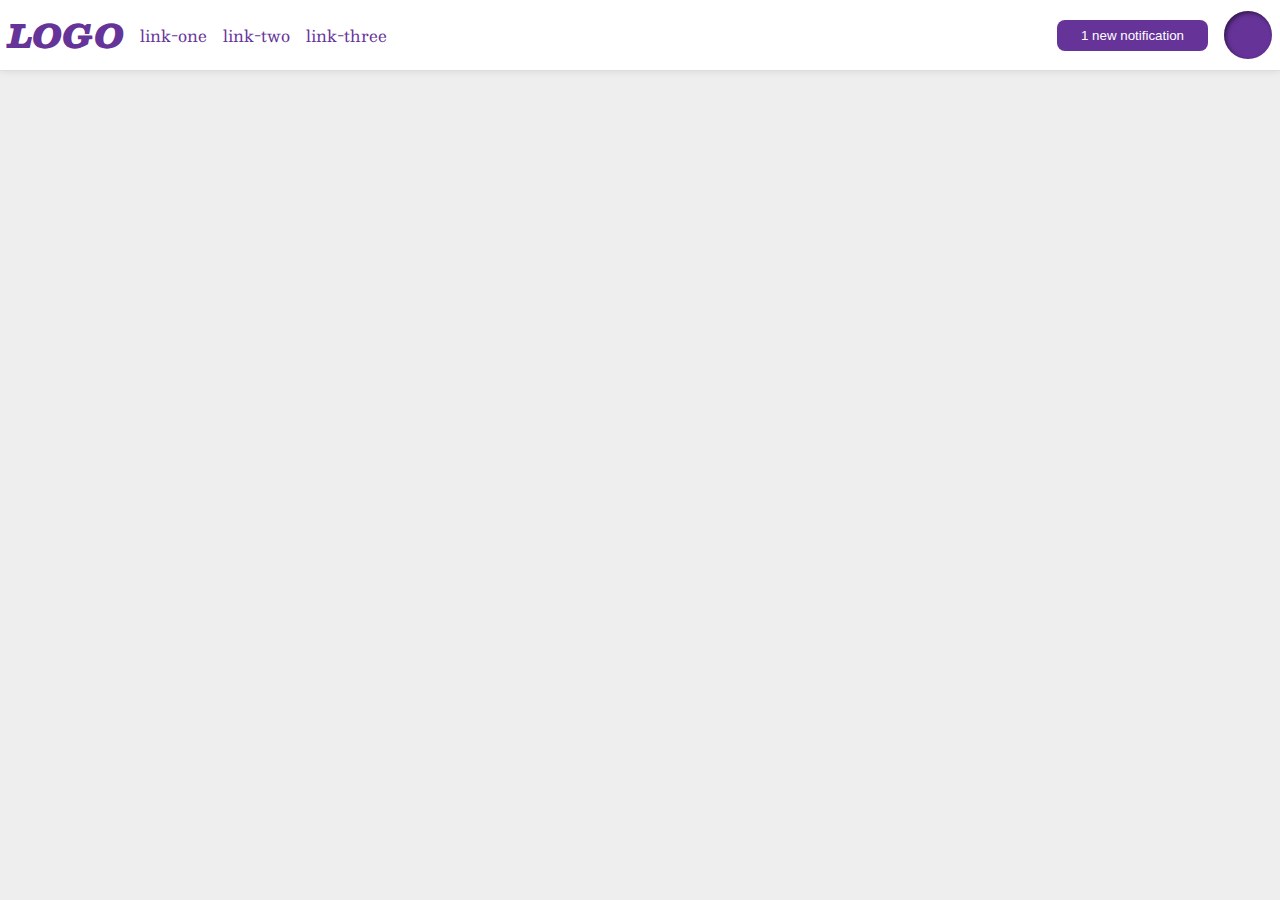
<file: flex/03-flex-header-2/index.html>
<!DOCTYPE html>
<html lang="en">
  <head>
    <meta charset="UTF-8">
    <meta http-equiv="X-UA-Compatible" content="IE=edge">
    <meta name="viewport" content="width=device-width, initial-scale=1.0">
    <title>Flex Header 2</title>
    <link rel="stylesheet" href="style.css">
  </head>
  <body>
    <div class="header">
      <div class="left">
        <div class="logo">
          LOGO
        </div>
        <ul class="links">
          <li><a href="google.com">link-one</a></li>
          <li><a href="google.com">link-two</a></li>
          <li><a href="google.com">link-three</a></li>
      </ul>
      </div>
      <div class="right">
        <button class="notifications">
          1 new notification
        </button>
        <div class="profile-image"></div>
      </div>
    </div>
  </body>
</html>
</file>
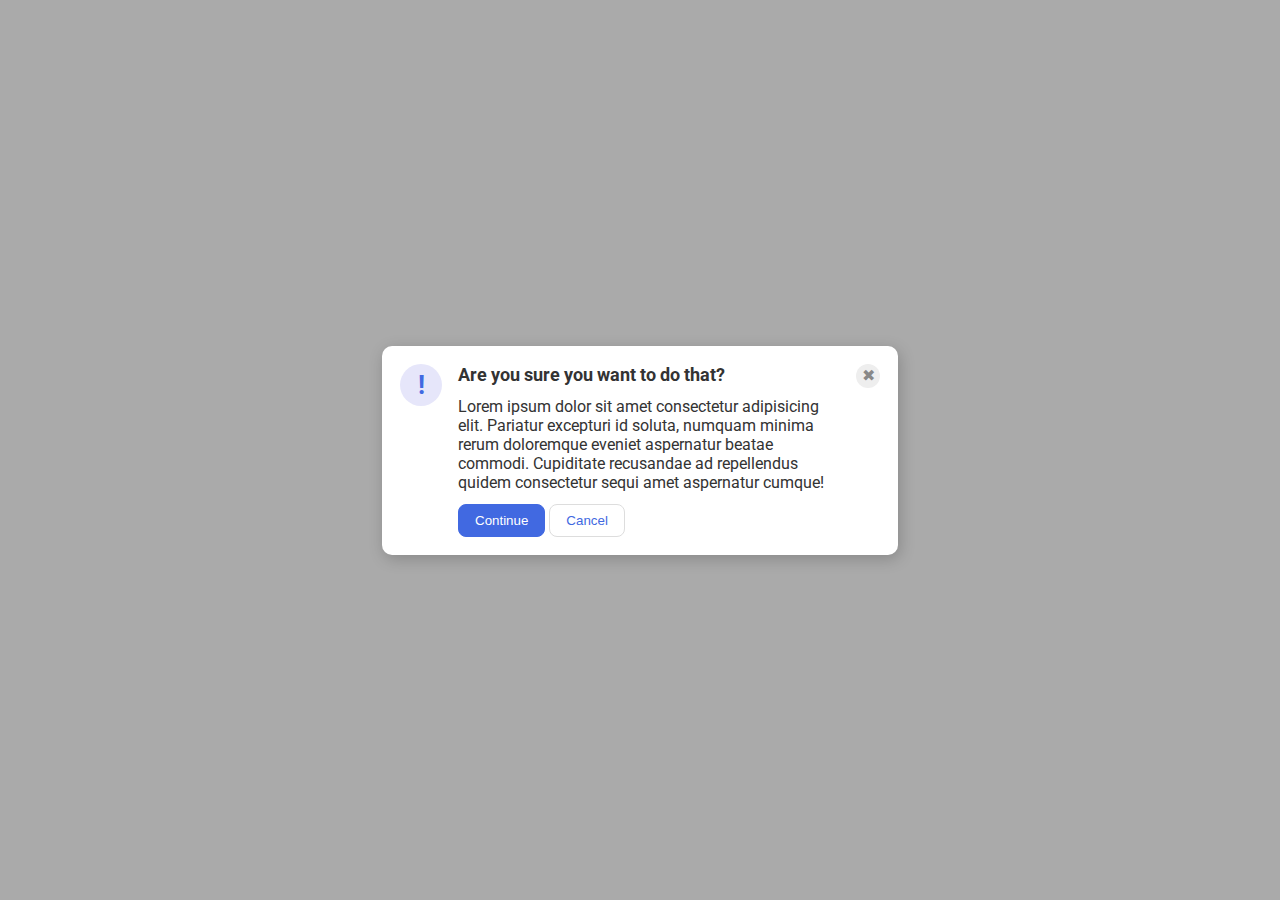
<file: flex/05-flex-modal/index.html>
<!DOCTYPE html>
<html lang="en">
  <head>
    <meta charset="UTF-8">
    <meta http-equiv="X-UA-Compatible" content="IE=edge">
    <meta name="viewport" content="width=device-width, initial-scale=1.0">
    <link rel="stylesheet" href="style.css">
    <title>Modal</title>
  </head>
  <body>
    <div class="modal">
      <div class="icon">!</div>
      <div class="layer_1">
        <div class="header">Are you sure you want to do that?</div>
        <div class="text">Lorem ipsum dolor sit amet consectetur adipisicing elit. Pariatur excepturi id soluta, numquam minima rerum doloremque eveniet aspernatur beatae commodi. Cupiditate recusandae ad repellendus quidem consectetur sequi amet aspernatur cumque!</div>
        <div class="buttons">
          <button class="continue">Continue</button>
          <button class="cancel">Cancel</button>
        </div>
      </div>
      <div class="close-button">✖</div>
    </div>
  </body>
</html>
</file>
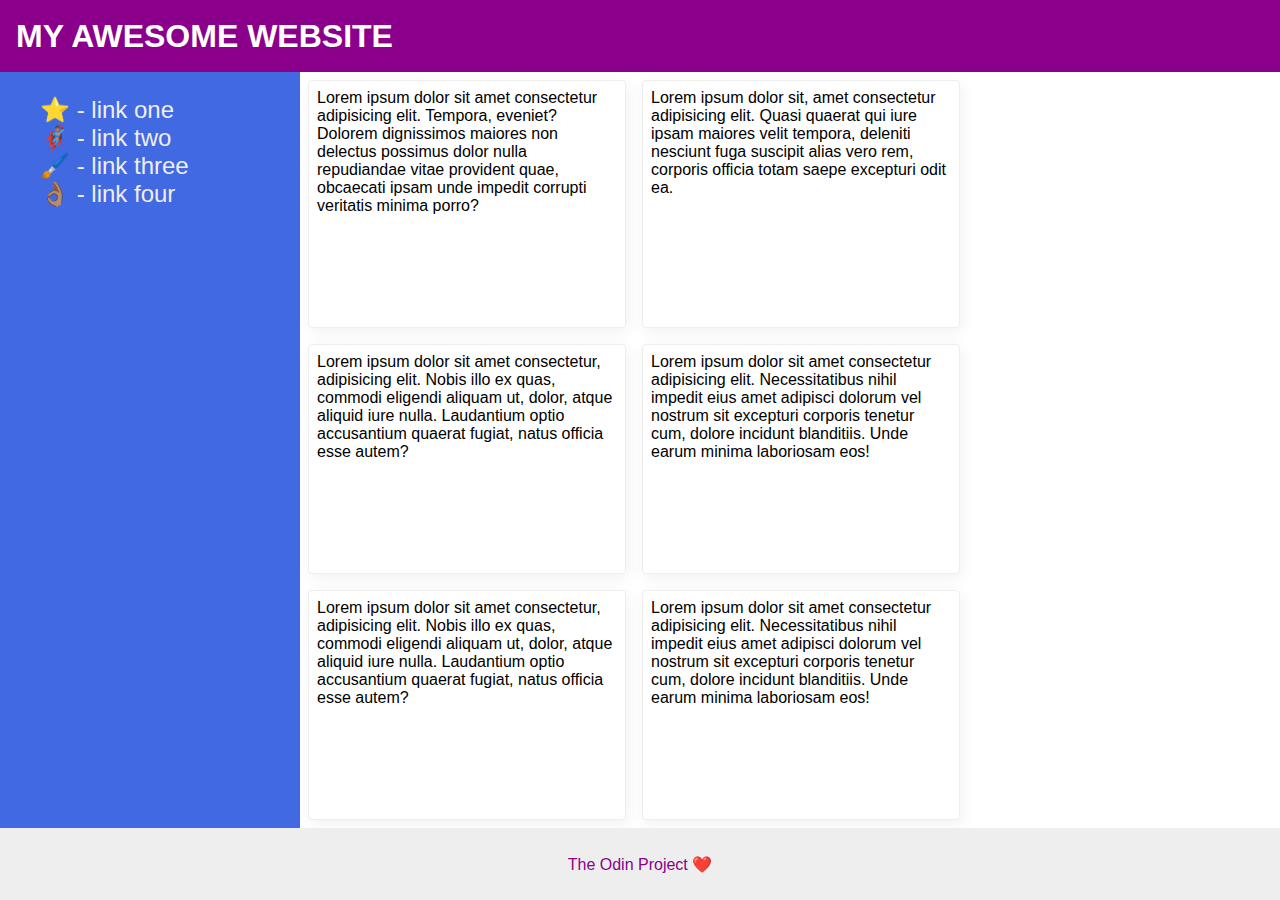
<file: flex/07-flex-layout-2/index.html>
<!DOCTYPE html>
<html lang="en">
  <head>
    <meta charset="UTF-8">
    <meta http-equiv="X-UA-Compatible" content="IE=edge">
    <meta name="viewport" content="width=device-width, initial-scale=1.0">
    <title>The Holy Grail</title>
    <link rel="stylesheet" href="style.css">
  </head>
  <body>
    <div class="header">
      MY AWESOME WEBSITE
    </div>
    <div class="center">
      <div class="sidebar">
        <ul>
          <li><a href="#">⭐ - link one</a></li>
          <li><a href="#">🦸🏽‍♂️ - link two</a></li>
          <li><a href="#">🖌️ - link three</a></li>
          <li><a href="#">👌🏽 - link four</a></li>
        </ul>
      </div>
      <div class="latin">
        <div class="card">Lorem ipsum dolor sit amet consectetur adipisicing elit. Tempora, eveniet? Dolorem dignissimos maiores non delectus possimus dolor nulla repudiandae vitae provident quae, obcaecati ipsam unde impedit corrupti veritatis minima porro?</div>
        <div class="card">Lorem ipsum dolor sit, amet consectetur adipisicing elit. Quasi quaerat qui iure ipsam maiores velit tempora, deleniti nesciunt fuga suscipit alias vero rem, corporis officia totam saepe excepturi odit ea.</div>
        <div class="card">Lorem ipsum dolor sit amet consectetur, adipisicing elit. Nobis illo ex quas, commodi eligendi aliquam ut, dolor, atque aliquid iure nulla. Laudantium optio accusantium quaerat fugiat, natus officia esse autem?</div>
        <div class="card">Lorem ipsum dolor sit amet consectetur adipisicing elit. Necessitatibus nihil impedit eius amet adipisci dolorum vel nostrum sit excepturi corporis tenetur cum, dolore incidunt blanditiis. Unde earum minima laboriosam eos!</div>
        <div class="card">Lorem ipsum dolor sit amet consectetur, adipisicing elit. Nobis illo ex quas, commodi eligendi aliquam ut, dolor, atque aliquid iure nulla. Laudantium optio accusantium quaerat fugiat, natus officia esse autem?</div>
        <div class="card">Lorem ipsum dolor sit amet consectetur adipisicing elit. Necessitatibus nihil impedit eius amet adipisci dolorum vel nostrum sit excepturi corporis tenetur cum, dolore incidunt blanditiis. Unde earum minima laboriosam eos!</div>
      </div>
    </div>
    <div class="footer">
      The Odin Project ❤️
    </div>
  </body>
</html>
</file>
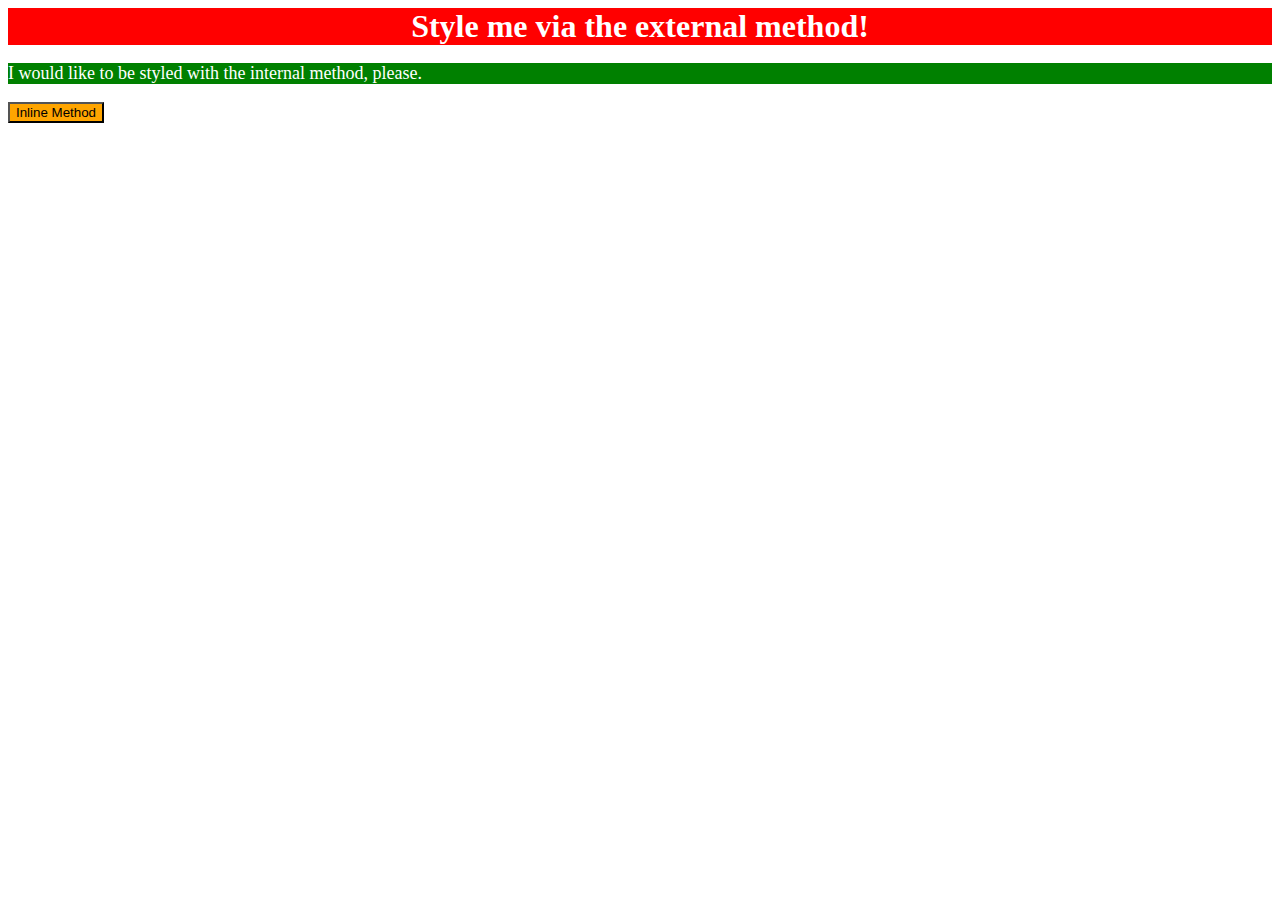
<file: foundations/01-css-methods/index.html>
<!DOCTYPE html>
<html lang="en">
  <head>
    <link rel="stylesheet" href="style.css">
    <style>
      p {
        color: white;
        background: green;
        font-size: 18px;
      }
    </style>
    <meta charset="UTF-8">
    <meta http-equiv="X-UA-Compatible" content="IE=edge">
    <meta name="viewport" content="width=device-width, initial-scale=1.0">
    <title>Methods for Adding CSS</title>
  </head>
  <body>
    <div class="header">Style me via the external method!</div>
    <p>I would like to be styled with the internal method, please.</p>
    <button style="background: orange;">Inline Method</button>
  </body>
</html>
</file>
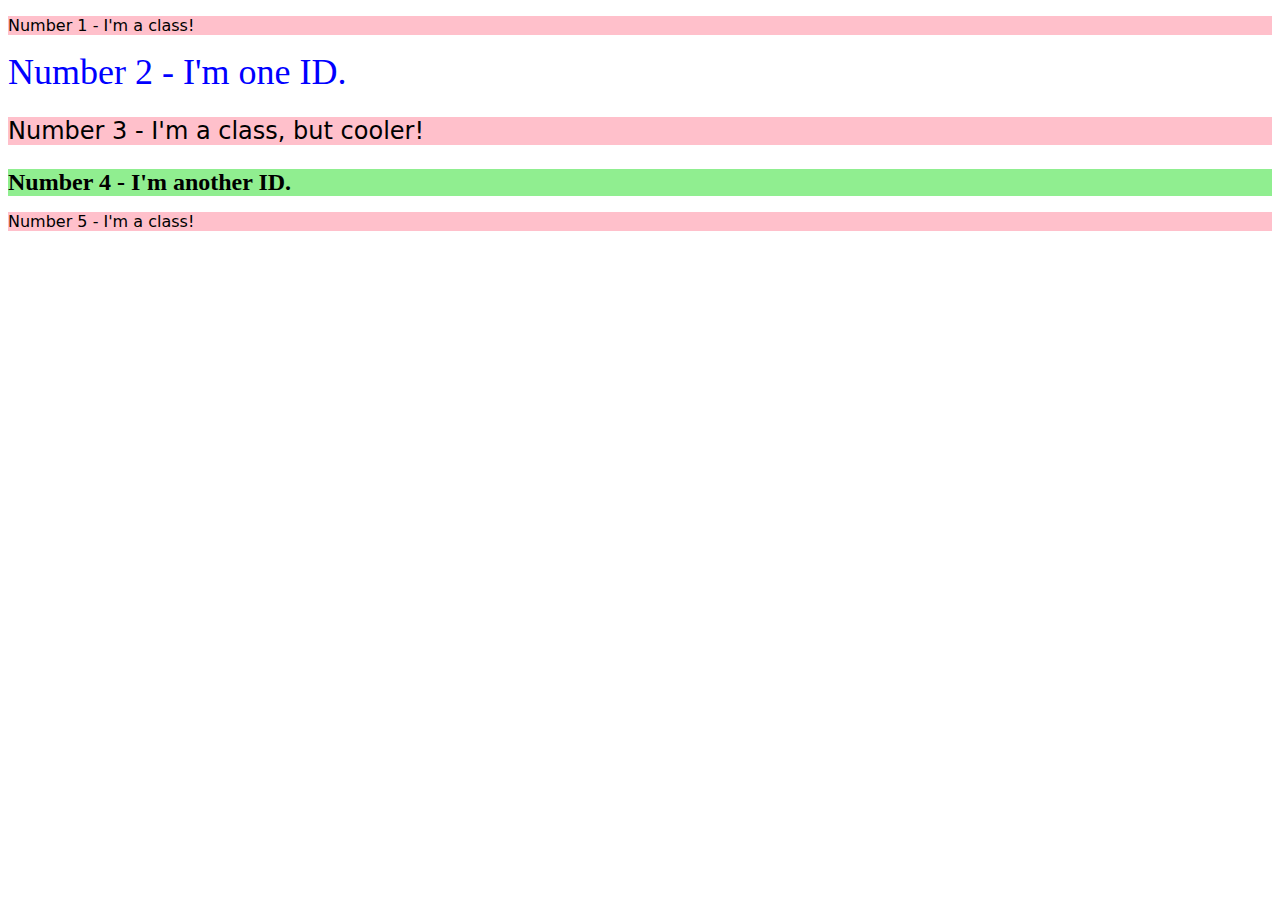
<file: foundations/02-class-id-selectors/index.html>
<!DOCTYPE html>
<html lang="en">
  <head>
    <meta charset="UTF-8">
    <meta http-equiv="X-UA-Compatible" content="IE=edge">
    <meta name="viewport" content="width=device-width, initial-scale=1.0">
    <title>Class and ID Selectors</title>
    <link rel="stylesheet" href="style.css">
  </head>
  <body>
    <p class="odd">Number 1 - I'm a class!</p>
    <div id="el_2">Number 2 - I'm one ID.</div>
    <p class="el_3 odd" >Number 3 - I'm a class, but cooler!</p>
    <div id="el_4">Number 4 - I'm another ID.</div>
    <p class="odd">Number 5 - I'm a class!</p>
  </body>
</html>
</file>
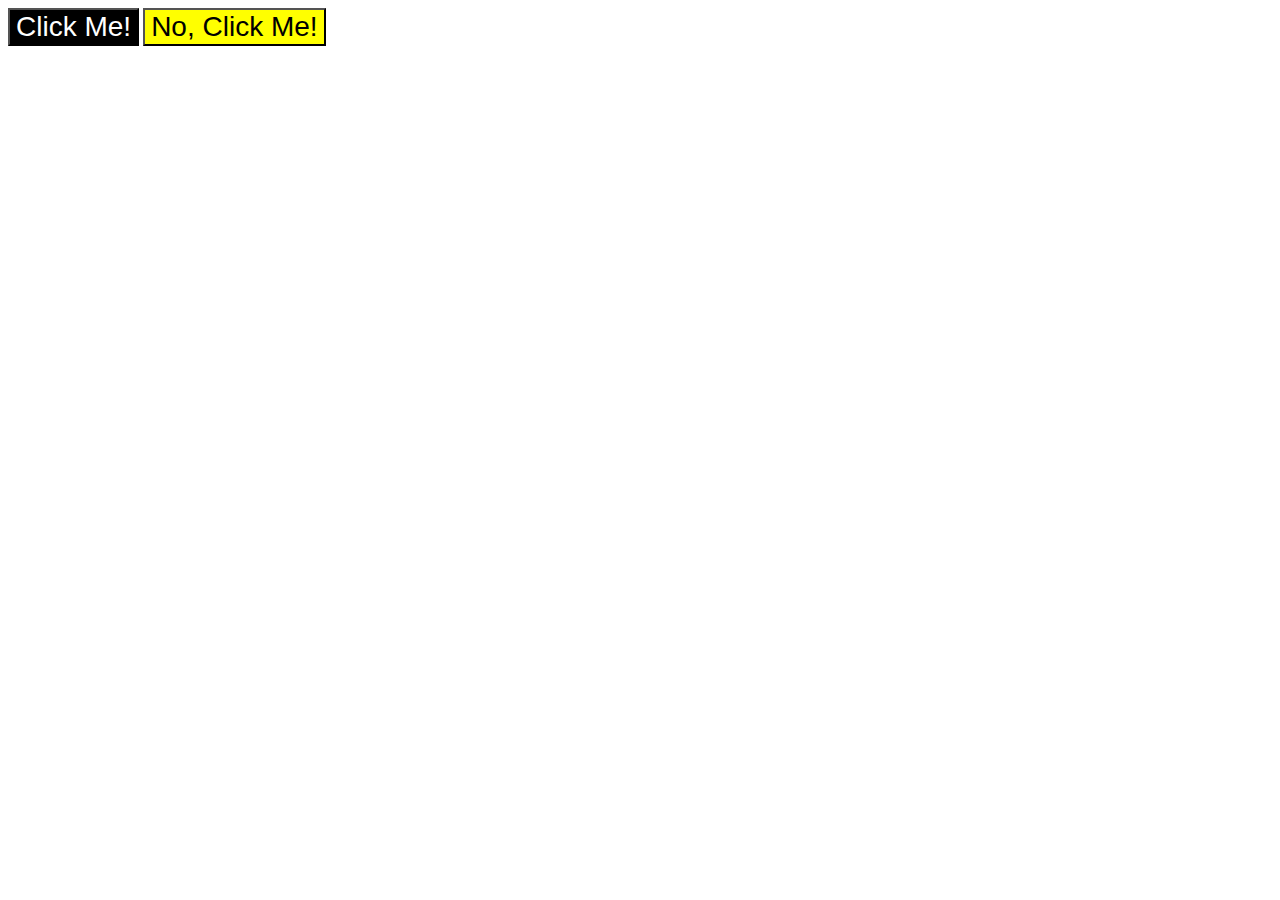
<file: foundations/03-grouping-selectors/index.html>
<!DOCTYPE html>
<html lang="en">
  <head>
    <meta charset="UTF-8">
    <meta http-equiv="X-UA-Compatible" content="IE=edge">
    <meta name="viewport" content="width=device-width, initial-scale=1.0">
    <title>Grouping Selectors</title>
    <link rel="stylesheet" href="style.css">
  </head>
  <body>
    <button class="no_1">Click Me!</button>
    <button class="no_2">No, Click Me!</button>
  </body>
</html>
</file>
<file: flex/03-flex-header-2/style.css>
/* this is some magical font-importing.  
you'll learn about it later. */
@import url('https://fonts.googleapis.com/css2?family=Besley:ital,wght@0,400;1,900&display=swap');

body {
  margin: 0;
  background: #eee;
  font-family: Besley, serif;
}

.header {
  background: white;
  border-bottom: 1px solid #ddd;
  box-shadow: 0 0 8px rgba(0,0,0,.1);
  display: flex;
  justify-content:space-between;
  align-items: center;
  padding:8px;
}

.profile-image {
  background: rebeccapurple;
  box-shadow: inset 2px 2px 4px rgba(0,0,0,.5);
  border-radius: 50%;
  width: 48px;
  height: 48px;
}

.logo {
  color: rebeccapurple;
  font-size: 32px;
  font-weight: 900;
  font-style: italic;
}

button {
  border: none;
  border-radius: 8px;
  background: rebeccapurple;
  color: white;
  padding: 8px 24px;
}

a {
  /* this removes the line under our links */
  text-decoration: none;
  color: rebeccapurple;
}

ul {
  list-style-type: none;
  display: flex;
  margin: 0;
  padding: 0;
  gap:16px;
}

.left{
  display: flex;
  justify-content: flex-start;
  align-items: center;
  gap:16px;
}

.right{
  display: flex;
  justify-content: flex-end;
  align-items:center;
  gap: 16px;
}
</file>
<file: flex/05-flex-modal/style.css>
@import url('https://fonts.googleapis.com/css2?family=Roboto:wght@400;700&display=swap');

html, body {
  height: 100%;
}

body {
  font-family: Roboto, sans-serif;
  margin: 0;
  background: #aaa;
  color: #333;
  /* I'll give you this one for free lol */
  display: flex;
  align-items: center;
  justify-content: center;
}

.modal {
  background: white;
  width: 480px;
  border-radius: 10px;
  box-shadow: 2px 4px 16px rgba(0,0,0,.2);
  display: flex;
  padding: 18px;
  justify-content: space-around;
  gap: 16px;

}

.header {
  font-size: large;
  font-weight: 700;

}
.layer_1 {
  display: flex;
  flex-direction: column;
  gap: 12px;
}

.icon {
  color: royalblue;
  font-size: 26px;
  font-weight: 700;
  background: lavender;
  width: 42px;
  height: 42px;
  border-radius: 50%;
  display: flex;
  align-items: center;
  justify-content: center;
  flex-shrink: 0;
}

.close-button {
  background: #eee;
  border-radius: 50%;
  color: #888;
  font-weight: 400;
  font-size: 16px;
  height: 24px;
  width: 24px;
  display: flex;
  align-items: center;
  justify-content: center;
  flex-shrink: 0;
}

button {
  padding: 8px 16px;
  border-radius: 8px;
}

button.continue {
  background: royalblue;
  border: 1px solid royalblue;
  color: white;
}

button.cancel {
  background: white;
  border: 1px solid #ddd;
  color: royalblue;
}
</file>
<file: flex/07-flex-layout-2/style.css>
body {
  font-family: -apple-system, BlinkMacSystemFont, 'Segoe UI', Roboto, Oxygen, Ubuntu, Cantarell, 'Open Sans', 'Helvetica Neue', sans-serif;
  margin: 0;
  min-height: 100vh;
  display: flex;
  flex-direction: column;
  justify-content: space-between;
}

ul {
  list-style: none;
}

a {
  text-decoration: none;
  color: #eee;
}

.header {
  height: 72px;
  background: darkmagenta;
  color: white;
  display: flex;
  align-items: center;
  padding-left: 16px;
  font-weight: 900;
  font-size: 32px;
}

.center {
  display: flex;
  align-items:stretch;
  flex-grow: 1;
}

.latin {
  display: flex;
  flex-wrap: wrap;
  
}
.footer {
  height: 72px;
  background: #eee;
  color: darkmagenta;
  display: flex;
  justify-content: center;
  align-items: center;
}

.sidebar {
  width: 300px;
  background: royalblue;
  flex-shrink: 0;
  font-size: 24px;
}

.card {
  border: 1px solid #eee;
  box-shadow: 2px 4px 16px rgba(0,0,0,.06);
  border-radius: 4px;
  padding: 8px;
  margin: 8px;
  max-width: 300px;
  max-height: 300px;
}
</file>
<file: foundations/01-css-methods/style.css>
.header {
    color: white;
    background: red;
    font-size: 32px;
    font-weight: 700;
    text-align: center;
    

}
</file>
<file: foundations/02-class-id-selectors/style.css>
.odd {
    background-color: #ffc0cb;
    font-family: "Verdana", "DejaVu Sans", "sans-serif";
}
#el_2 {
    color:#0000ff;
    font-size: 36px;

}
.el_3 {
    font-size: 24px;
}
#el_4 {
    font-size: 24px;
    background-color: #90ee90;
    font-weight: bold;
}
</file>
<file: foundations/03-grouping-selectors/style.css>
.no_1,
.no_2 {
    font-size: 28px;
    font-family: "Helvetica", "Times New Roman", "sans-serif";
}
.no_1 {
    color:white;
    background-color: black;
}
.no_2 {
    background-color: yellow;
}
</file>
